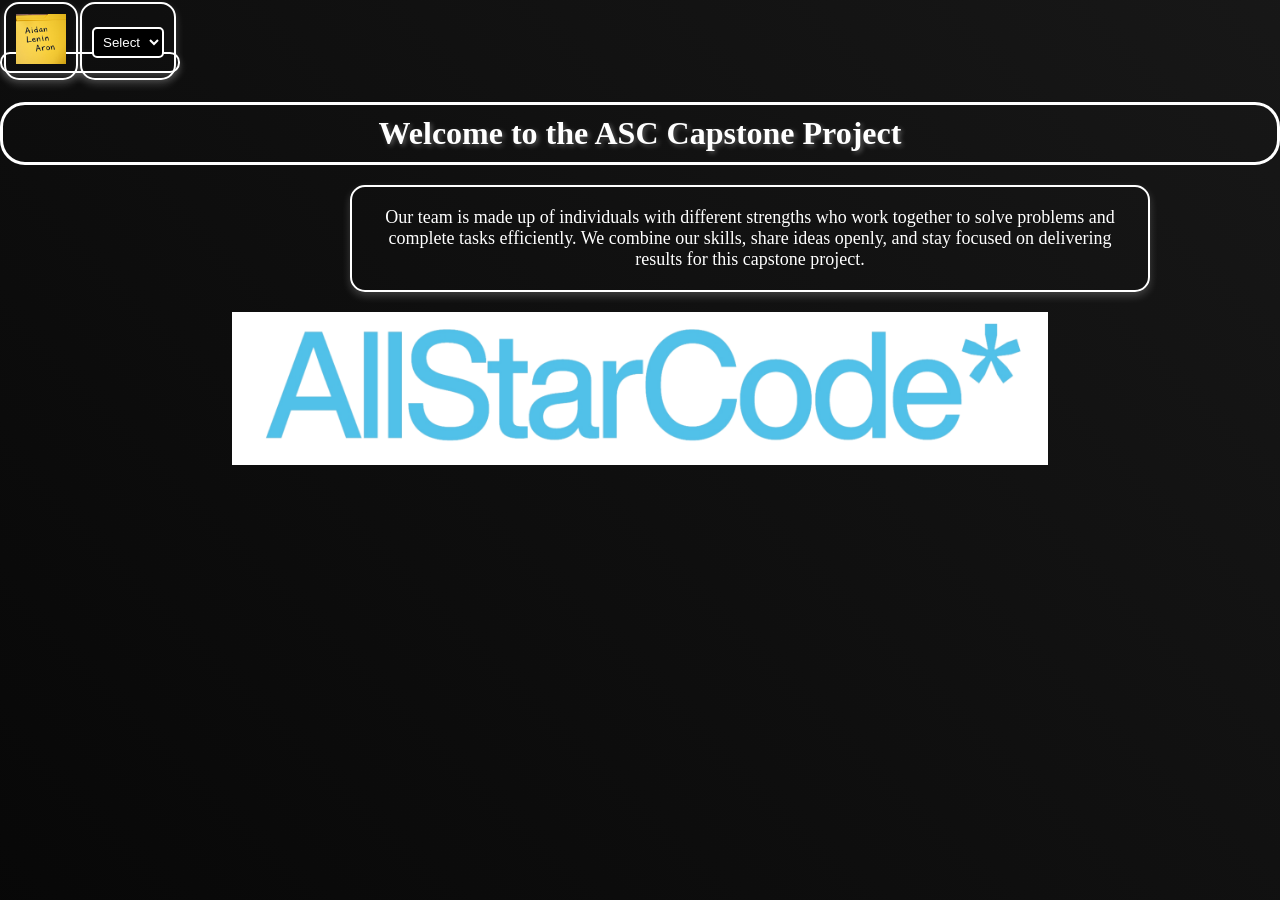
<file: index.html>
<!DOCTYPE html>
<html lang="en">
<head>
    <meta charset="UTF-8">
    <meta name="viewport" content="width=device-width, initial-scale=1.0">
    <title>ASC Final Project</title>
    <link rel="stylesheet" href="style.css">
</head>
<body>
    <table>
        <tr>
            <div class = "top-bar">
                <td id = "logo">
                    <img src="output__1_.jpg" alt="Logo" width="50" height="50">
                </td>
            
                <td class = "drop">
                    <div id="contents">
                        <select onchange="location = this.value;">
                            <option value="ignore.html">Select</option>
                            <option value="Aidan.html">Aidan</option>
                            <option value="Aron.html">Aron</option>
                            <option value="Lenin.html">Lenin</option>
                        </select>
                    </div>
                </td>
            </div>
        </tr>
    </table>
    <div class="header" >
        <h1>Welcome to the ASC Capstone Project</h1>
        <p>Our team is made up of individuals with different strengths who work together to solve 
            problems and complete tasks efficiently. We combine our skills, 
            share ideas openly, and stay focused on delivering results for this capstone project.
    </div>
    <div class="logo-center">
        <img src="All-Star-Code-Logo2.png" alt="All Star Code Logo">
    </div>
        
</body>
</html>
</file>
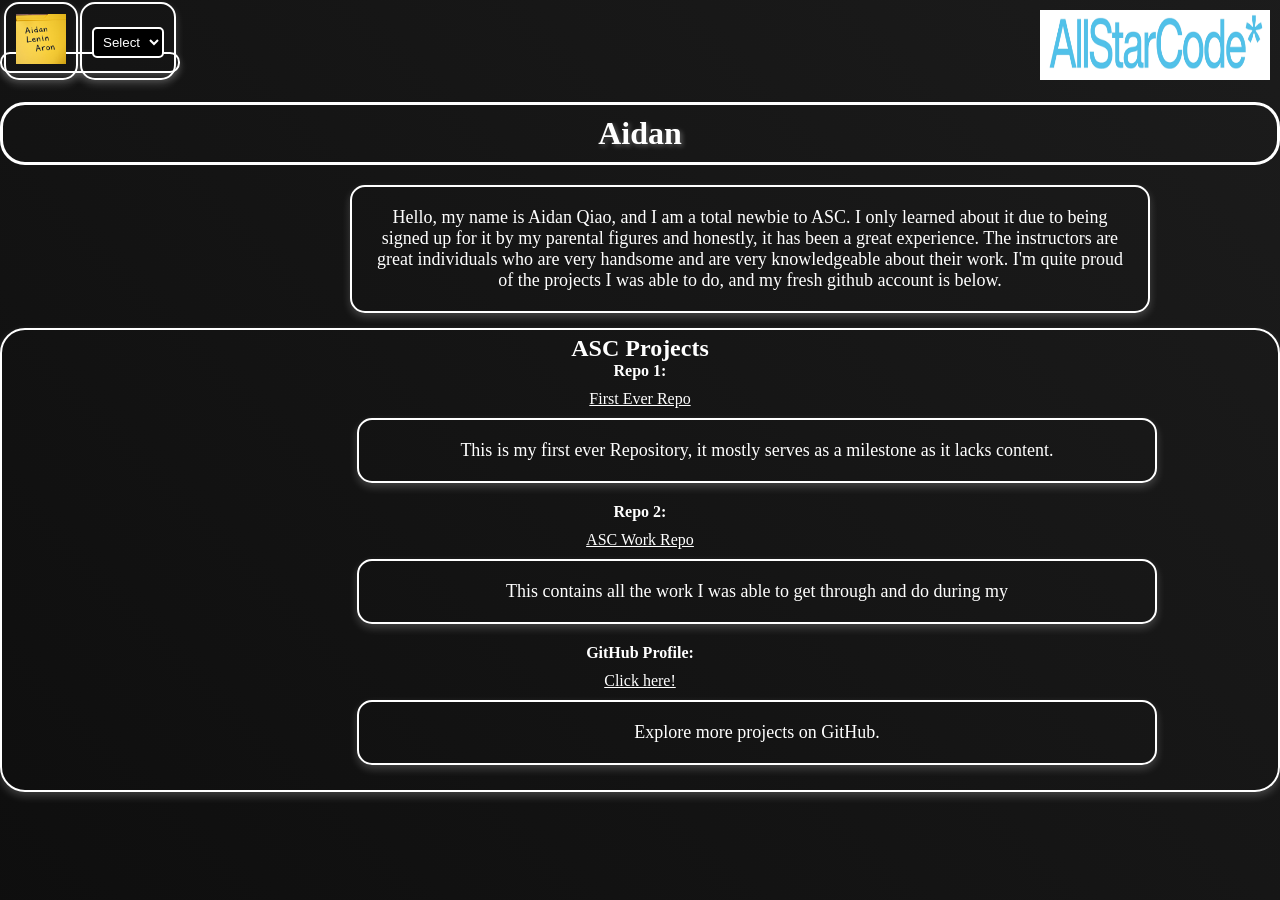
<file: Aidan.html>
<!DOCTYPE html>
<html lang="en">
<head>
    <meta charset="UTF-8">
    <meta name="viewport" content="width=device-width, initial-scale=1.0">
    <title>ASC Final Project</title>
     <link rel="stylesheet" href="style.css">

</head>
<body>
    <table width="100%">
        <tr>
            <div class = "top-bar">
                <td id = "logo">
                    <img src="output__1_.jpg" alt="Logo" width="50" height="50">
                </td>
            
                <td class = "drop">
                      <select onchange="location = this.value;">
                        <option value="ignore.html">Select</option>

                        <option value="index.html">Home</option>
                        <option value="Aron.html">Aron</option>
                        <option value="Lenin.html">Lenin</option>
                    </select>
                </td>
            </div>
            </tr>
        </table>
            <div class="header" >
                <h1>Aidan</h1>
                <p>
                    Hello, my name is Aidan Qiao, and I am a total newbie to ASC. I only learned about it due to being signed up for it by my parental figures and honestly, it has been a great experience. The instructors are great individuals who are very handsome and are very knowledgeable about their work. I'm quite proud of the projects I was able to do, and my fresh github account is below.
                </p>
            </div>
        </tr>
    <div class="projects">
        <h2>ASC Projects</h2>
        <ul>
            <li>
                <strong>Repo 1:</strong> <a href="https://github.com/ASCUser66/firstRepo#" target="_blank">First Ever Repo</a>
                <p>This is my first ever Repository, it mostly serves as a milestone as it lacks content.</p>
            </li>
            <li>
                <strong>Repo 2:</strong> <a href="https://github.com/ASCUser66/ASCRepo" target="_blank">ASC Work Repo</a>
                <p>This contains all the work I was able to get through and do during my
            </li>
            <li>
                <strong>GitHub Profile:</strong> <a href="https://github.com/ASCUser66" target="_blank">Click here!</a>
                <p>Explore more projects on GitHub.</p>
            </li>
        </ul>
    </div>  
    <div class="top-right-logo">
        <img src="All-Star-Code-Logo2.png" alt="All Star Code Logo">
    </div>        
</body>
</html>
</file>
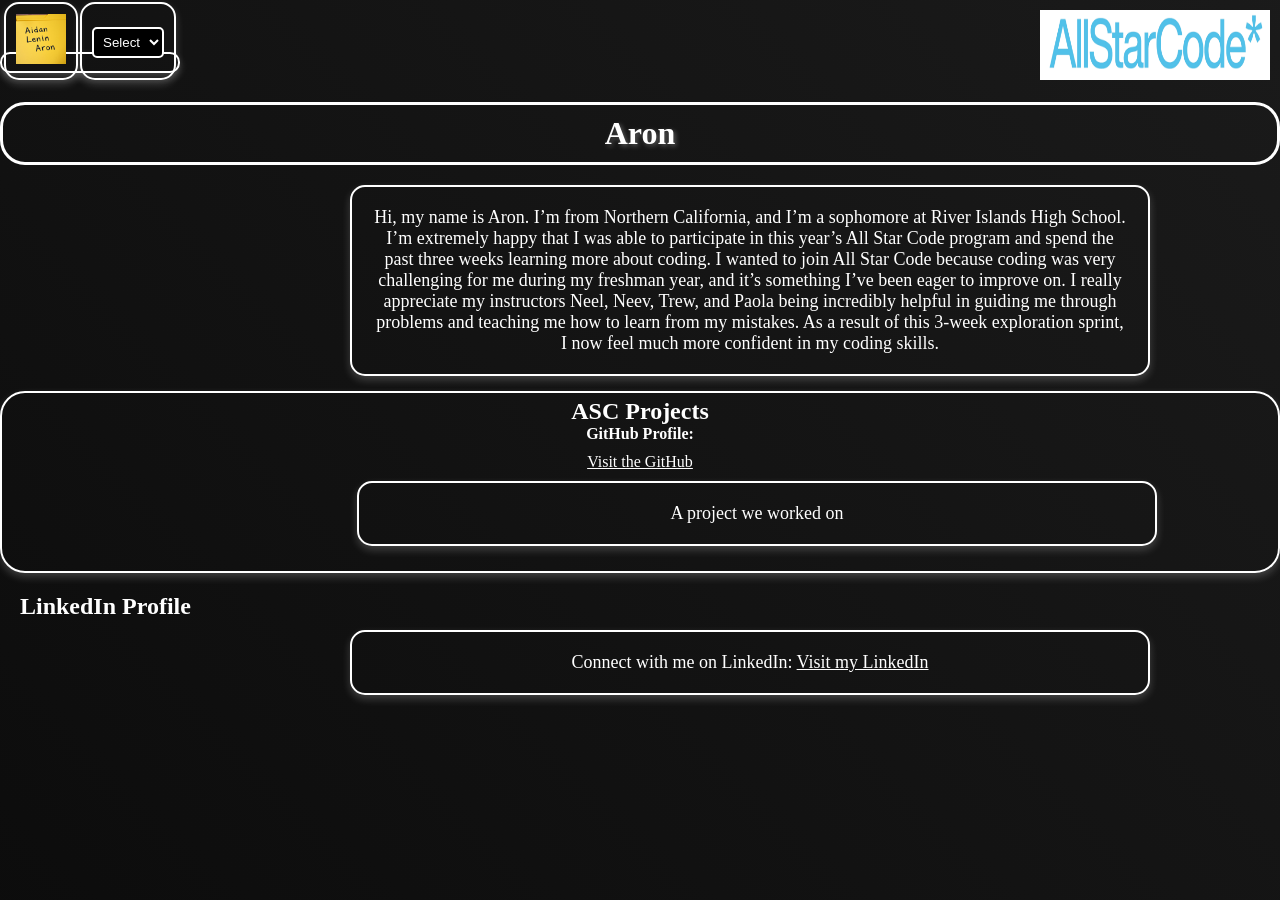
<file: Aron.html>
<!DOCTYPE html>
<html lang="en">
<head>
    <meta charset="UTF-8">
    <meta name="viewport" content="width=device-width, initial-scale=1.0">
    <title>ASC Final Project</title>
    <link rel="stylesheet" href="style.css">
</head>
<body>
    <table width="100%">
        <tr>
            <div class = "top-bar">
                <td id = "logo">
                    <img src="output__1_.jpg" alt="Logo" width="50" height="50">
                </td>
            
                <td class = "drop">
                      <select onchange="location = this.value;">
                        <option value="ignore.html">Select</option>
    
                        <option value="index.html">Home</option>
                        <option value="Aidan.html">Aidan</option>
                        <option value="Lenin.html">Lenin</option>
                    </select>
                </td>
            </div>
            </tr>
        </table>
            <div class="header" >
                <h1>Aron</h1>
               <p>Hi, my name is Aron. I’m from Northern California, and I’m a sophomore at River Islands High School. I’m extremely happy that I was able to participate in this year’s All Star Code program and spend the past three weeks learning more about coding. I wanted to join All Star Code because coding was very challenging for me during my freshman year, and it’s something I’ve been eager to improve on. I really appreciate my instructors Neel, Neev, Trew, and Paola being incredibly helpful in guiding me through problems and teaching me how to learn from my mistakes.  As a result of this 3-week exploration sprint, I now feel much more confident in my coding skills.</p>
            </div>
        </tr>
       <div class="projects">
        <h2>ASC Projects</h2>
        <ul>
          <li>
                <strong>GitHub Profile:</strong> <a href="https://amasc2025.github.io/Assignment/" target="_blank">Visit the GitHub</a>
                <p>A project we worked on</p>
            </li>
        </ul>
    </div> 
     <div class="linkedin">
        <h2>LinkedIn Profile</h2>
        <p>
            Connect with me on LinkedIn: 
            <a href="https://www.linkedin.com/in/aron-mcharo-bb066b379/" target="_blank">Visit my LinkedIn</a>
        </p>
    </div>        
    <div class="top-right-logo">
        <img src="All-Star-Code-Logo2.png" alt="All Star Code Logo">
    </div>          
</body>
</html>
</file>
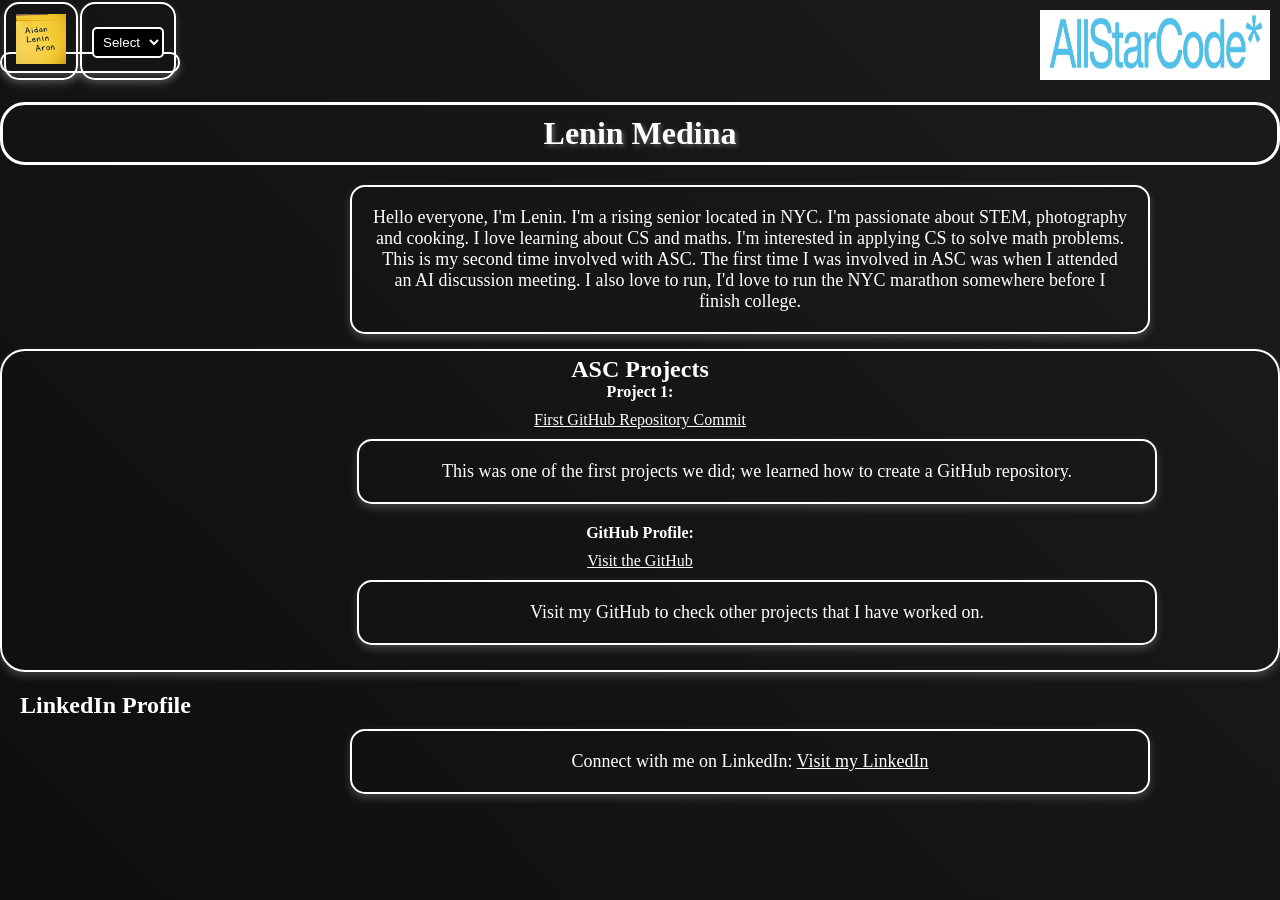
<file: Lenin.html>
<!DOCTYPE html>
<html lang="en">
<head>
    <meta charset="UTF-8">
    <meta name="viewport" content="width=device-width, initial-scale=1.0">
    <title>ASC Final Project</title>
    <link rel="stylesheet" href="style.css">

</head>
<body>
    <table width="100%">
        <tr>
            <div class = "top-bar">
                <td id = "logo">
                    <img src="output__1_.jpg" alt="Logo" width="50" height="50">
                </td>
            
                <td class = "drop">
                     <select onchange="location = this.value;">
                        <option value="ignore.html">Select</option>

                        <option value="index.html">Home</option>
                        <option value="Aidan.html">Aidan</option>
                        <option value="Aron.html">Aron</option>
                    </select>
                </td>
            </div>
            </tr>
        </table>
        <div class="top-right-logo">
            <img src="All-Star-Code-Logo2.png" alt="All Star Code Logo">
        </div>
            <div class="header" >
                <h1>Lenin Medina</h1>
                <p>Hello everyone, I'm Lenin. I'm a rising senior located in NYC. I'm passionate about STEM, photography and cooking. I love learning about CS and maths. I'm interested in applying 
                CS to solve math problems. This is my second time involved with ASC. The first time I was involved in ASC was when I attended an
                AI discussion meeting. I also love to run, I'd love to run the NYC marathon somewhere before I finish college.
            </div>
        </tr>
       <div class="projects">
        <h2>ASC Projects</h2>
        <ul>
            <li>
                <strong>Project 1:</strong> <a href="https://github.com/leninmed/First-Repository" target="_blank">First GitHub Repository Commit</a>
                <p>This was one of the first projects we did; we learned how to create a GitHub repository.</p>
            </li>
            <li>
                <strong>GitHub Profile:</strong> <a href="https://github.com/leninmed" target="_blank">Visit the GitHub</a>
                <p>Visit my GitHub to check other projects that I have worked on.</p>
            </li>
        </ul>
    </div> 
    <div class="linkedin">
        <h2>LinkedIn Profile</h2>
        <p>
            Connect with me on LinkedIn: 
            <a href="https://www.linkedin.com/in/lenin-m-14696b336" target="_blank">Visit my LinkedIn</a>
        </p>
    </div>        
</body>
</html>
</file>
<file: style.css>
body {
    background: linear-gradient(45deg, black, #333);
    background-size: 400% 400%;
    animation: gradientAnimation 10s ease infinite;
    font: georgia;
    color: white; 
    overflow-x: hidden;
}

@keyframes gradientAnimation {
    0% { background-position: 0% 50%; }
    50% { background-position: 100% 50%; }
    100% { background-position: 0% 50%; }
}

* {
    margin: 0;
    padding: 0;
    box-sizing: border-box;
}

table {
    display:inline;
    width: 100%;
    position: sticky;
    margin: 20px 0;
    border: 2px solid white;
    border-radius: 10px;
    box-shadow: 0 4px 8px rgba(255, 255, 255, 0.2);
    transition: transform 0.3s, box-shadow 0.3s;
    max-width: 100%;
    overflow-x: auto;
}

table:hover {
    transform: scale(1.02);
    box-shadow: 0 6px 12px rgba(255, 255, 255, 0.4);
}

#logo {
    justify-content: left;
    border: 2px solid white;
    height: 20px;
    padding: 10px;
    margin-right: 0;
    border-radius: 15px;
    box-shadow: 0 4px 8px rgba(255, 255, 255, 0.2);
    transition: transform 0.3s;
}

#logo:hover {
    transform: scale(1.05);
}

.drop {
    justify-content: right;
    border: 2px solid white;
    padding: 10px;
    font-size: 25px;
    height: 20px;
    border-radius: 15px;
    box-shadow: 0 4px 8px rgba(255, 255, 255, 0.2);
    transition: transform 0.3s;
}

.drop:hover {
    transform: scale(1.05);
}

select {
    background-color:black;
    color:white;
    font:georgia;
    border: 2px solid white;
    border-radius: 5px;
    padding: 5px;
    transition: box-shadow 0.3s;
}

select:hover {
    box-shadow: 0 4px 8px rgba(255, 255, 255, 0.4);
}

h1 {
    border: 3px solid white;
    color: white;
    font-style: bold;
    justify-content: center;
    text-align: center;
    padding: 10px;
    border-radius: 25px;
    text-shadow: 2px 2px 5px rgba(255, 255, 255, 0.3);
    margin-bottom: 20px;
}

p{
    border: 2px solid white;
    color: white;
    justify-content: center;
    text-align: center;
    padding: 20px;
    border-radius: 15px;
    box-shadow: 0 4px 8px rgba(255, 255, 255, 0.2);
    margin: 10px auto;
    margin-left: 350px;
    font-size: 18px;
    max-width: 800px;
}

.projects {
    border: 2px solid white;
    color: white;
    justify-content: center;
    text-align: center;
    padding: 5px;
    border-radius: 25px;
    box-shadow: 0 4px 8px rgba(255, 255, 255, 0.2);
    transition: transform 0.3s;
    margin: 15px 0;
}

.projects:hover {
    transform: scale(1.05);
    box-shadow: 0 0 15px rgba(255, 255, 255, 0.8);
}

a {
    color: white;
    text-decoration: none;
    transition: color 0.3s;
}

a:hover {
    color: gray;
}

.logo-center {
    display: flex;
    justify-content: center;
    align-items: center;
    margin: 20px auto;
    max-width: 75%;
    overflow: hidden;
}

.logo-center img {
    max-width: 85%;
    height: 60%;
    display: block;
}

.projects ul li {
    margin-bottom: 20px;
}

.projects ul li strong {
    display: block;
    margin-bottom: 10px;
}

.header {
    margin-top: 20px;
}

.top-right-logo {
    position: absolute;
    top: 10px;
    right: 10px;
}

.top-right-logo img {
    width: 230px;
    height: 70px;
}

.linkedin a {
    text-decoration: underline;
}

.linkedin h2 {
    margin-top: 20px; 
    margin-left: 20px; 
}

.projects a {
    text-decoration: underline;
}
</file>
